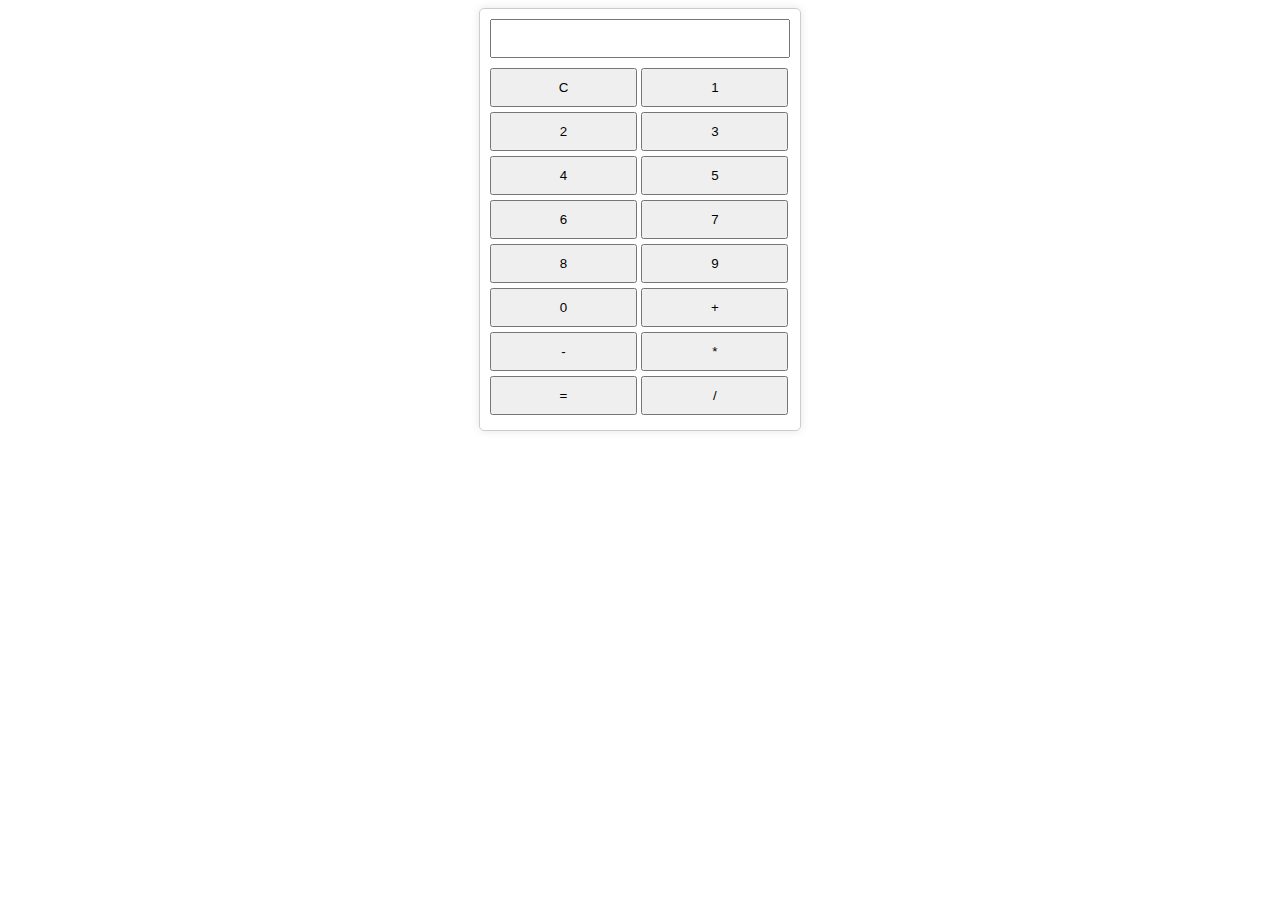
<file: index.html>
<!DOCTYPE html>
<html lang="en">
<head>
<meta charset="UTF-8">
<meta name="viewport" content="width=device-width, initial-scale=1.0">
<link rel="stylesheet" type="text/css" href="style.css" />
<script src="script.js"></script> 

<title>Simple Calculator</title>

</head>
<body>
<div class="calculator">
    <input type="text" id="display" readonly>
    <input type="button" value="C" onclick="clearDisplay()">
    <input type="button" value="1" onclick="addToDisplay('1')">
    <input type="button" value="2" onclick="addToDisplay('2')">
    <input type="button" value="3" onclick="addToDisplay('3')">
    <input type="button" value="4" onclick="addToDisplay('4')">        
    <input type="button" value="5" onclick="addToDisplay('5')">
    <input type="button" value="6" onclick="addToDisplay('6')">
    <input type="button" value="7" onclick="addToDisplay('7')">
    <input type="button" value="8" onclick="addToDisplay('8')">
    <input type="button" value="9" onclick="addToDisplay('9')">
    <input type="button" value="0" onclick="addToDisplay('0')">
    <input type="button" value="+" onclick="addToDisplay('+')">
    <input type="button" value="-" onclick="addToDisplay('-')">
    <input type="button" value="*" onclick="addToDisplay('*')">     
    <input type="button" value="=" onclick="calculate()">
    <input type="button" value="/" onclick="addToDisplay('/')">
</div>
</body>
</html>
</file>
<file: style.css>
body {
    font-family: Arial, sans-serif;
}
.calculator {
    width: 300px;
    margin: 0 auto;
    border: 1px solid #ccc;
    border-radius: 5px;
    padding: 10px;
    box-shadow: 0 0 10px rgba(0, 0, 0, 0.1);
}
.calculator input[type="text"] {
    width: 100%;
    margin-bottom: 10px;
    padding: 10px;
    box-sizing: border-box;
}
.calculator input[type="button"] {
    width: 49%;
    padding: 10px;
    box-sizing: border-box;
    margin-bottom: 5px;
}
</file>
